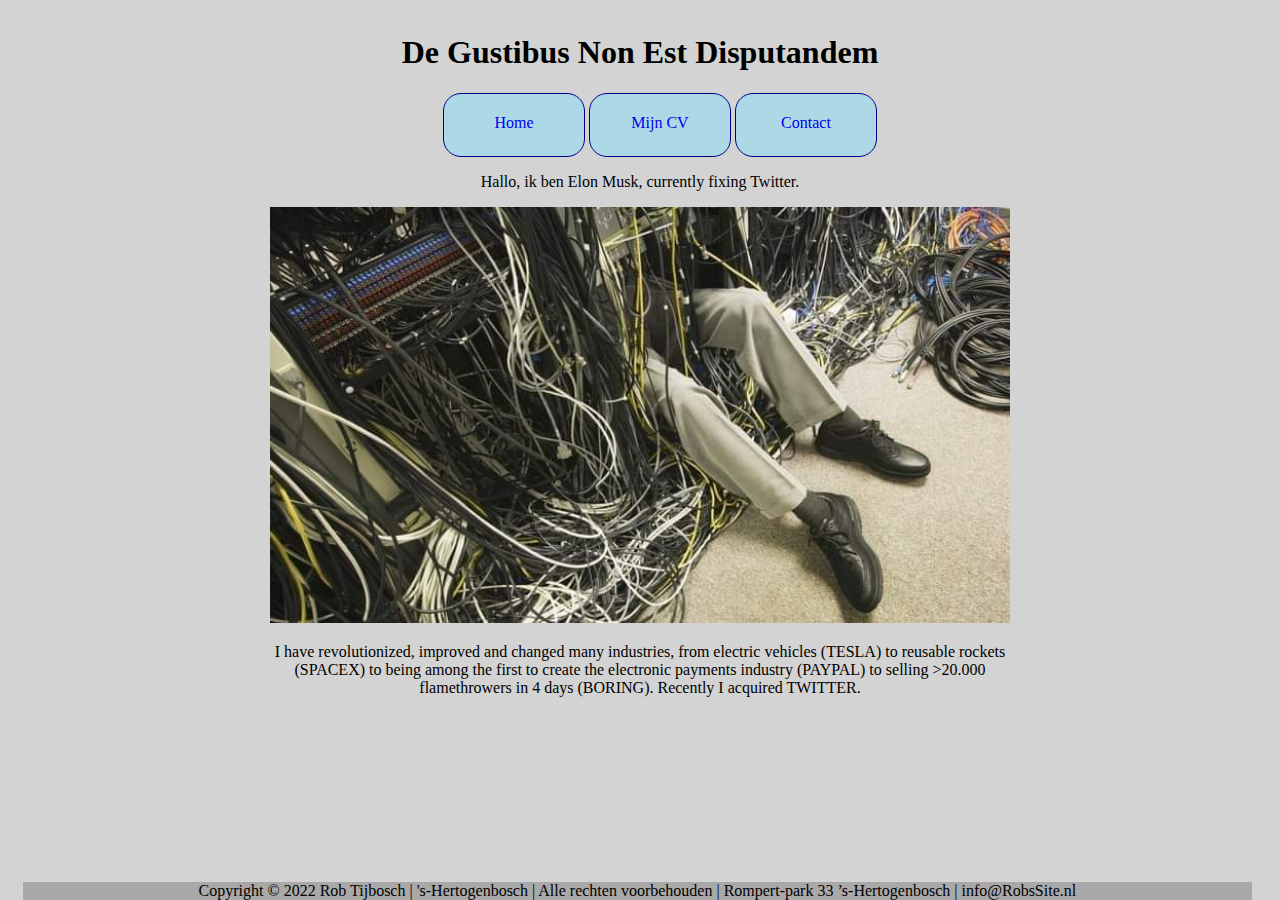
<file: index.HTML>
<!DOCTYPE html>
<html lang="en">
<head>
  <meta charset="utf-8">
  <title>Aan de slag met CSS</title>
  <meta name="description" content="Huiswerkopgave 13,14,15">
  <meta name="keywords" content="CSS, Boxmodel, Buttonstyle">
  <meta name="author" content="Rob Tijbosch">
  <link href="CSS/Stylesheet.css" rel="stylesheet">
</head>
<!-- https://validator.w3.org -->
<!-- https://www.lipsum.com/ -->
<!-- https://via.placeholder.com/300x300 -->
<!-- http://whatismyscreenresolution.net/ -->
<!-- https://formspree.io/login -->
<!-- https://file-examples.com/index.php/sample-audio-files/ -->
<body>
  <center>
  <h1>De Gustibus Non Est Disputandem</h1>
  <div id="menu">
    <ul>
      <li class="button"><a href="index.html">Home</a></li>
      <li class="button"><a href="mijncv.html">Mijn CV</a></li>
      <li class="button"><a href="contact.html">Contact</a></li>
    </ul>
  </div>
    </header>
<div id="content">
  <p>
    Hallo, ik ben Elon Musk, currently fixing Twitter.
      </p>
<img src="IMG/elonfixestwitter.jfif" alt="Elon Musk fixes Twitter hardcore" width="60%" ></img>
<p id="Story">
    I have revolutionized, improved and changed many industries, 
from electric vehicles (TESLA) to reusable rockets (SPACEX) to being among 
the first to create the electronic payments industry (PAYPAL) 
to selling >20.000 flamethrowers in 4 days (BORING). Recently I acquired TWITTER.
    </p>
</div>
 
  <footer>
    Copyright © 2022 Rob Tijbosch | 's-Hertogenbosch | Alle rechten voorbehouden | Rompert-park 33 ’s-Hertogenbosch | info@RobsSite.nl
  </footer>
</center>
</body>
</html>
</file>
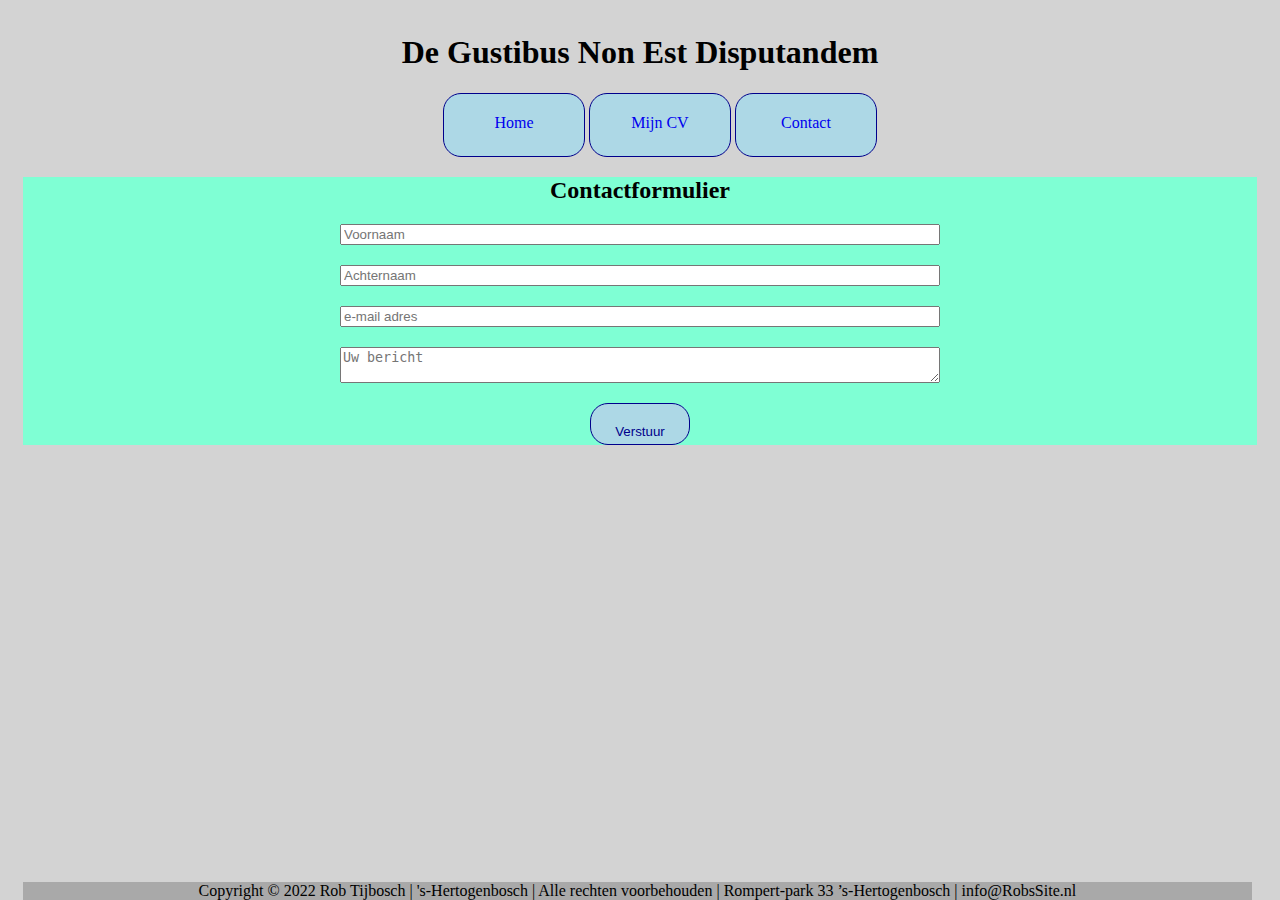
<file: contact.html>
<!DOCTYPE html>
<html lang="en">
<head>
  <meta charset="utf-8">
  <title>Aan de slag met CSS</title>
  <meta name="description" content="Huiswerkopgave 13,14,15">
  <meta name="keywords" content="CSS, Boxmodel, Buttonstyle">
  <meta name="author" content="Rob Tijbosch">
  <link href="CSS/Stylesheet.css" rel="stylesheet">
</head>
<!-- https://validator.w3.org -->
<!-- https://www.lipsum.com/ -->
<!-- https://via.placeholder.com/300x300 -->
<!-- http://whatismyscreenresolution.net/ -->
<!-- https://formspree.io/login -->
<!-- https://file-examples.com/index.php/sample-audio-files/ -->
<body>
  <center>
  <h1>De Gustibus Non Est Disputandem</h1>
  <div id="menu">
    <ul>
    <li class="button"><a href="index.html">Home</a></li>
    <li class="button"><a href="mijncv.html">Mijn CV</a></li>
    <li class="button"><a href="contact.html">Contact</a></li>
    </ul>
  </div>
    </header>
    <div id="content">
    <form> 
      <h2>Contactformulier</h2>
      <input type="text" placeholder="Voornaam">
      <input type="text" placeholder="Achternaam">
      <input type="email" placeholder="e-mail adres">
      <textarea placeholder="Uw bericht"></textarea>
      <button type="submit" class="button">Verstuur</button>
    </form>
      </div>
 
  <footer id="contact">
    Copyright © 2022 Rob Tijbosch | 's-Hertogenbosch | Alle rechten voorbehouden | Rompert-park 33 ’s-Hertogenbosch | info@RobsSite.nl
  </footer>
</center>
</body>
</html>
</file>
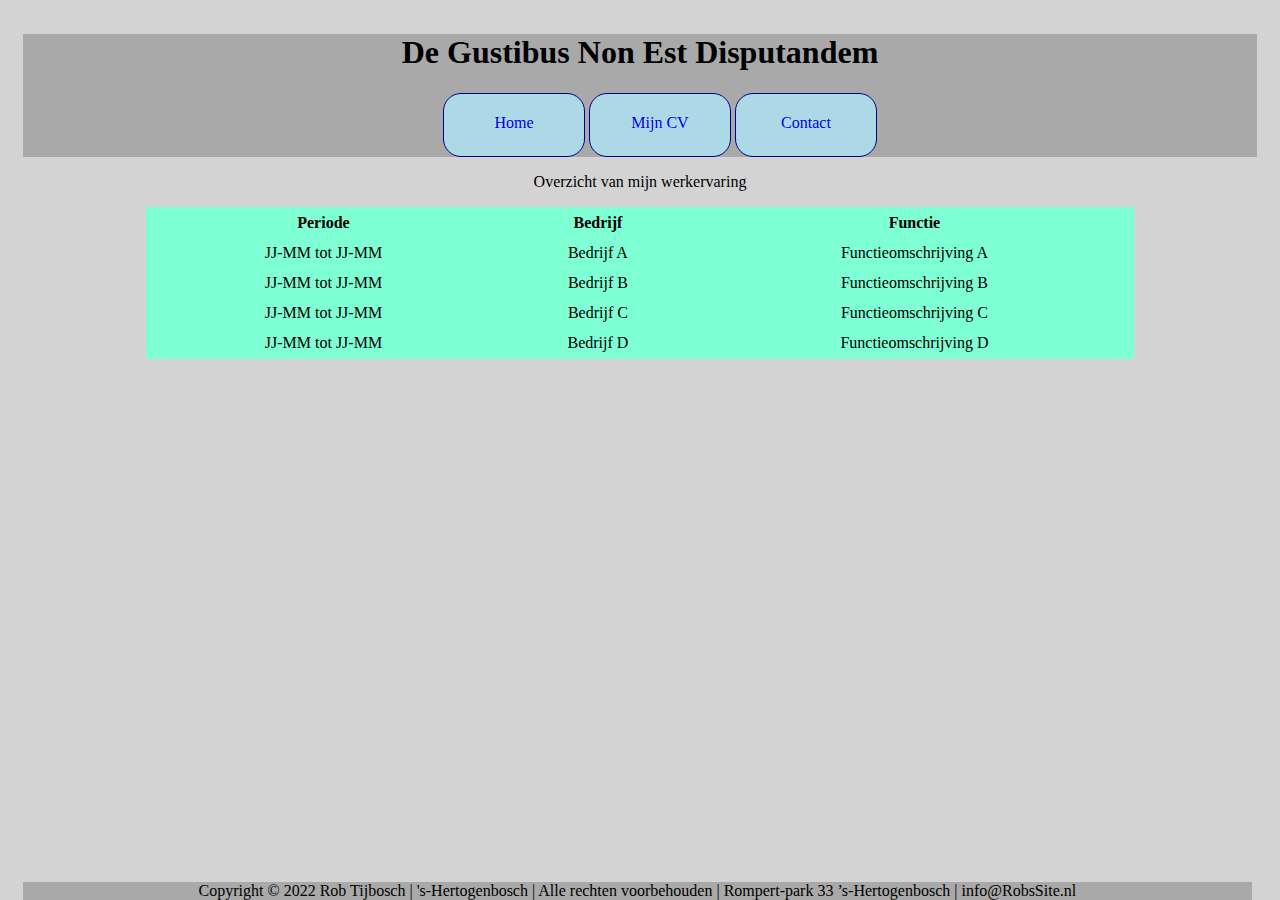
<file: mijncv.html>
<!DOCTYPE html>
<html lang="en">
<head>
  <meta charset="utf-8">
  <title>Aan de slag met CSS</title>
  <meta name="description" content="Huiswerkopgave 13,14,15">
  <meta name="keywords" content="CSS, Boxmodel, Buttonstyle">
  <meta name="author" content="Rob Tijbosch">
  <link href="CSS/Stylesheet.css" rel="stylesheet">
</head>
<!-- https://validator.w3.org -->
<!-- https://www.lipsum.com/ -->
<!-- https://via.placeholder.com/300x300 -->
<!-- http://whatismyscreenresolution.net/ -->
<!-- https://formspree.io/login -->
<!-- https://file-examples.com/index.php/sample-audio-files/ -->
<body>
<center>
  <header>
  <h1>De Gustibus Non Est Disputandem</h1>
  <div id="menu">
    <ul>
        <li class="button"><a href="index.html">Home</a></li>
        <li class="button"><a href="mijncv.html">Mijn CV</a></li>
        <li class="button"><a href="contact.html">Contact</a></li>
    </ul>
  </div>
    </header>
    <div id="content">
        <p>Overzicht van mijn werkervaring</p>
<table>
    <tr>
    <th>Periode</th>
    <th>Bedrijf</th>
    <th>Functie</th>
    </tr>
    <tr>
        <td>JJ-MM tot JJ-MM</td>
        <td>Bedrijf A</td>
        <td>Functieomschrijving A</td>
    </tr>
    <tr>
        <td>JJ-MM tot JJ-MM</td>
        <td>Bedrijf B</td>
        <td>Functieomschrijving B</td>
    </tr>
    <tr>
        <td>JJ-MM tot JJ-MM</td>
        <td>Bedrijf C</td>
        <td>Functieomschrijving C</td>
    </tr>
    <tr>
        <td>JJ-MM tot JJ-MM</td>
        <td>Bedrijf D</td>
        <td>Functieomschrijving D</td>
    </tr>
</table>
        </div>
 
  <footer id="contact">
    Copyright © 2022 Rob Tijbosch | 's-Hertogenbosch | Alle rechten voorbehouden | Rompert-park 33 ’s-Hertogenbosch | info@RobsSite.nl
  </footer>
</center>
</body>
</html>
</file>
<file: CSS/Stylesheet.css>
body{
  background-color: lightgrey;
  padding: 5px 15px 15px 15px;
}
p{
  width: 60%;
}
ul a{
  text-decoration: none;
}
li{
  display: inline-block;
}

header{
  text-align: center;
  background-color: darkgray;
}
footer {
  position:fixed;
  bottom:0;
  text-align: center;
  background-color: darkgray;
  width: 96%;
  }

table{
     background-color: aquamarine;
    width: 80%;
  }
  td, th{
    padding: 5px 5px;
    background-color: aquamarine;
    text-align: center;
  }

  form{
    background-color: aquamarine;   
  }

input[type="text"],
input[type="email"],
textarea{
  display: block;
  margin: 20px 10px;
  width: 600px;
  box-sizing:border-box;
}

.button{
  height: 22px;
  width: 100px;
  padding: 20px;
  text-align: center;
  color: Darkblue;
  border-left: 2px solid blue;
  border-right: 1px solid blue;
  background-color: lightblue;
  border-style: double;
  border-width: thin;
  border-color: darkblue;
  border-radius: 18px;
}
.button:hover{
  background-color: brown;
  border-style: none;
  color: white;
}
</file>
